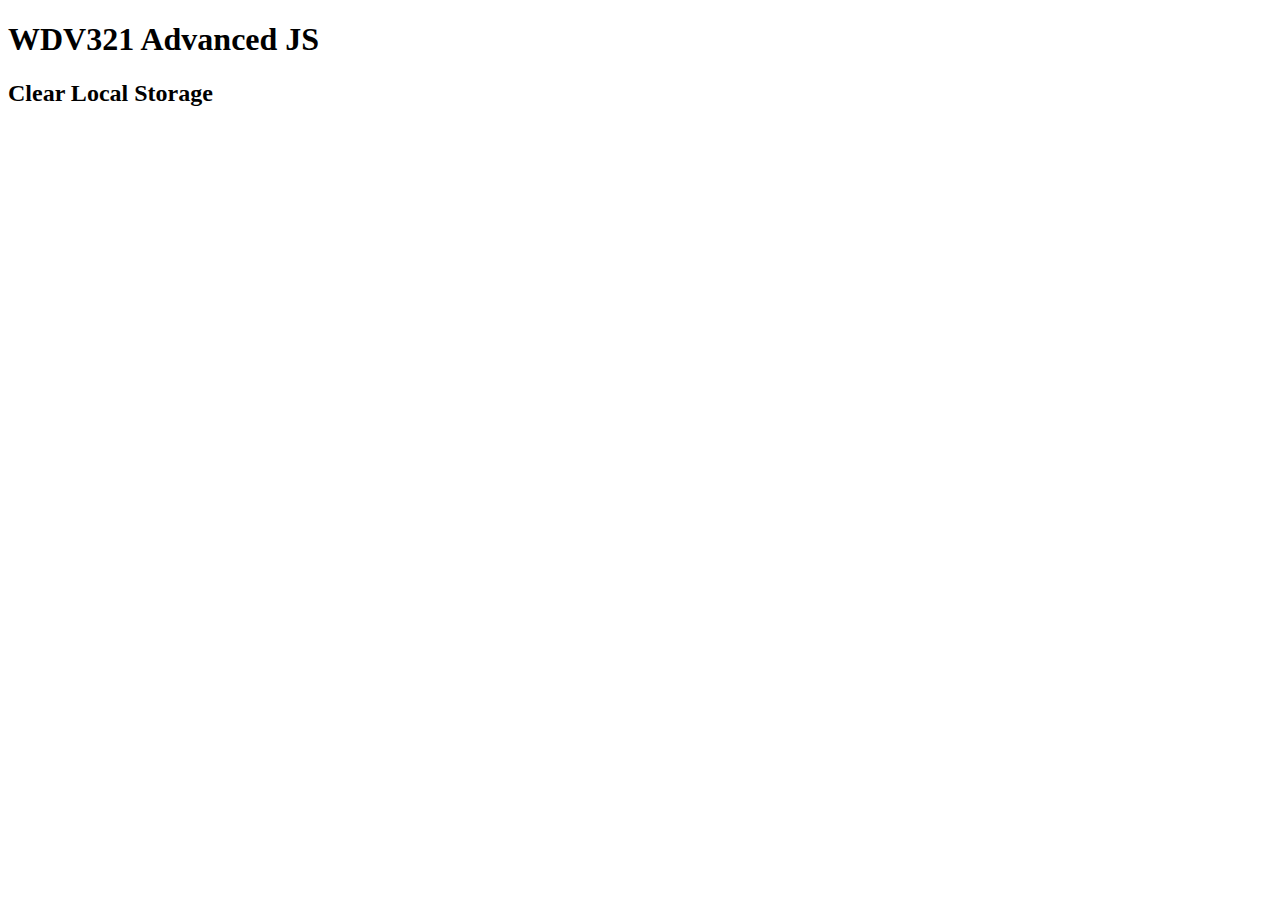
<file: clearLocalStorage.html>
<!DOCTYPE html>
<html lang="en">
<head>
    <meta charset="UTF-8">
    <meta http-equiv="X-UA-Compatible" content="IE=edge">
    <meta name="viewport" content="width=device-width, initial-scale=1.0">
    <title>Document</title>
    <script>

        console.log(localStorage);

        localStorage.clear();

        console.log(localStorage);
     </script>
</head>
<body>
    <h1>WDV321 Advanced JS</h1>
    <h2>Clear Local Storage</h2>
</body>
</html>
</file>
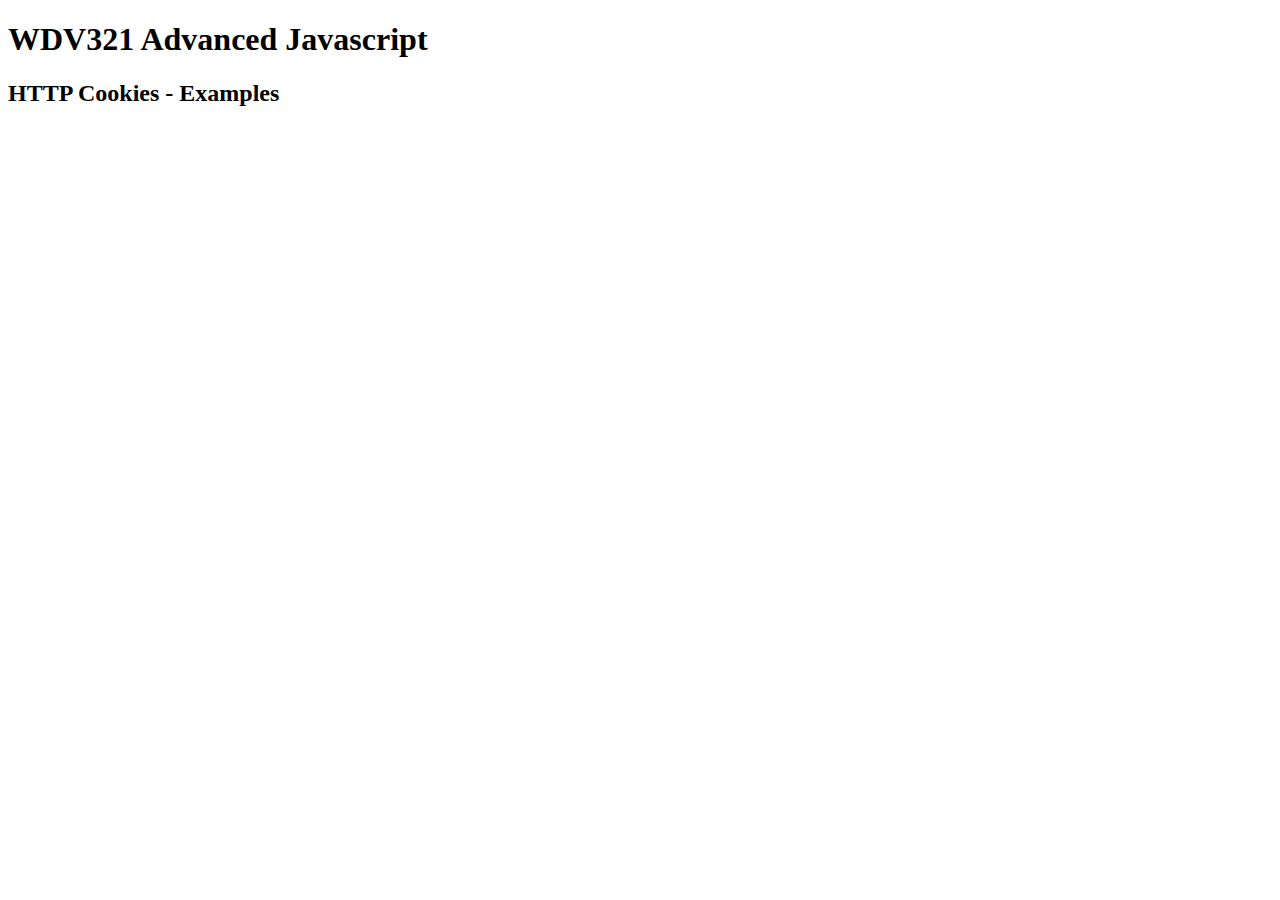
<file: cookieExample.html>
<!DOCTYPE html>
<html lang="en">

<head>
    <meta charset="UTF-8">
    <meta http-equiv="X-UA-Compatible" content="IE=edge">
    <meta name="viewport" content="width=device-width, initial-scale=1.0">
    <title>Document</title>
    <script>

        document.cookie = "projectName = Cookies"; //each name:value pair is a cookie 
        console.log(document.cookie);

        document.cookie = "projectDate = 05/01/2023";
        console.log(document.cookie);

        document.cookie = "projectName = Recipe Manager"; //if you change name it will change it and get rid of old one. 
        console.log(document.cookie);

    </script>
</head>

<body>
    <h1>WDV321 Advanced Javascript</h1>
    <h2>HTTP Cookies - Examples</h2>

</body>

</html>
</file>
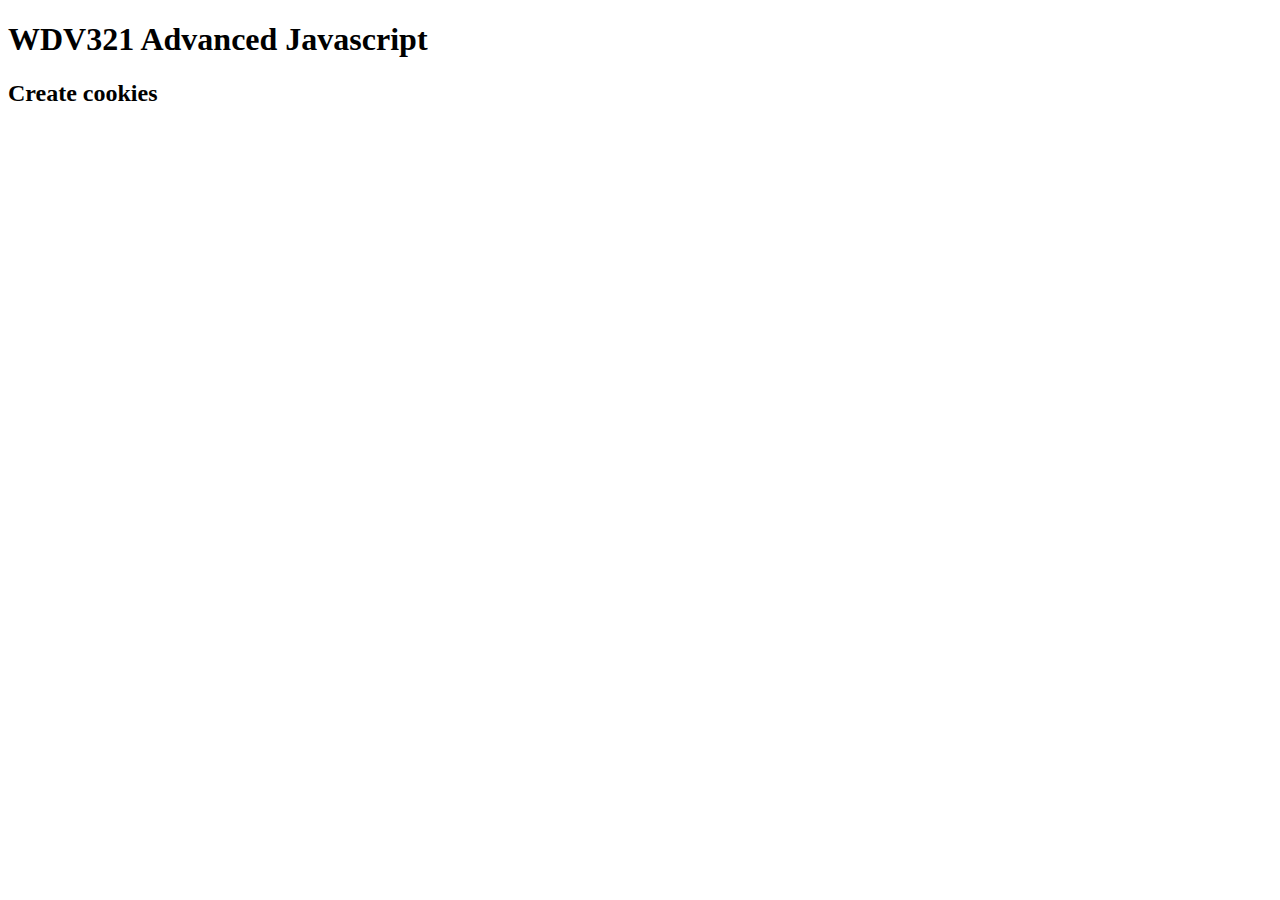
<file: createCookie.html>
<!DOCTYPE html>
<html lang="en">

<head>
    <meta charset="UTF-8">
    <meta http-equiv="X-UA-Compatible" content="IE=edge">
    <meta name="viewport" content="width=device-width, initial-scale=1.0">
    <title>Document</title>
    <script>


        function setCookie(cname, cvalue, exdays) {
            const d = new Date();
            d.setTime(d.getTime() + (exdays * 24 * 60 * 60 * 1000));
            let expires = "expires=" + d.toUTCString();
            document.cookie = cname + "=" + cvalue + ";" + expires + ";path=/";
        }

        console.log(document.cookie);

        setCookie("productName","Red Stapler",14);

        let productInfo = {
            productName: "Red Stapler",
            productNumber: "RST-01",
            productPrice: 0.00
        }

        console.log(productInfo);

        let productInfoJSON = JSON.stringify(productInfo);
        console.log(productInfoJSON);

        setCookie("productInfo", productInfoJSON, 3);
    </script>
</head>

<body>
    <h1>WDV321 Advanced Javascript</h1>
    <h2>Create cookies</h2>
</body>

</html>
</file>
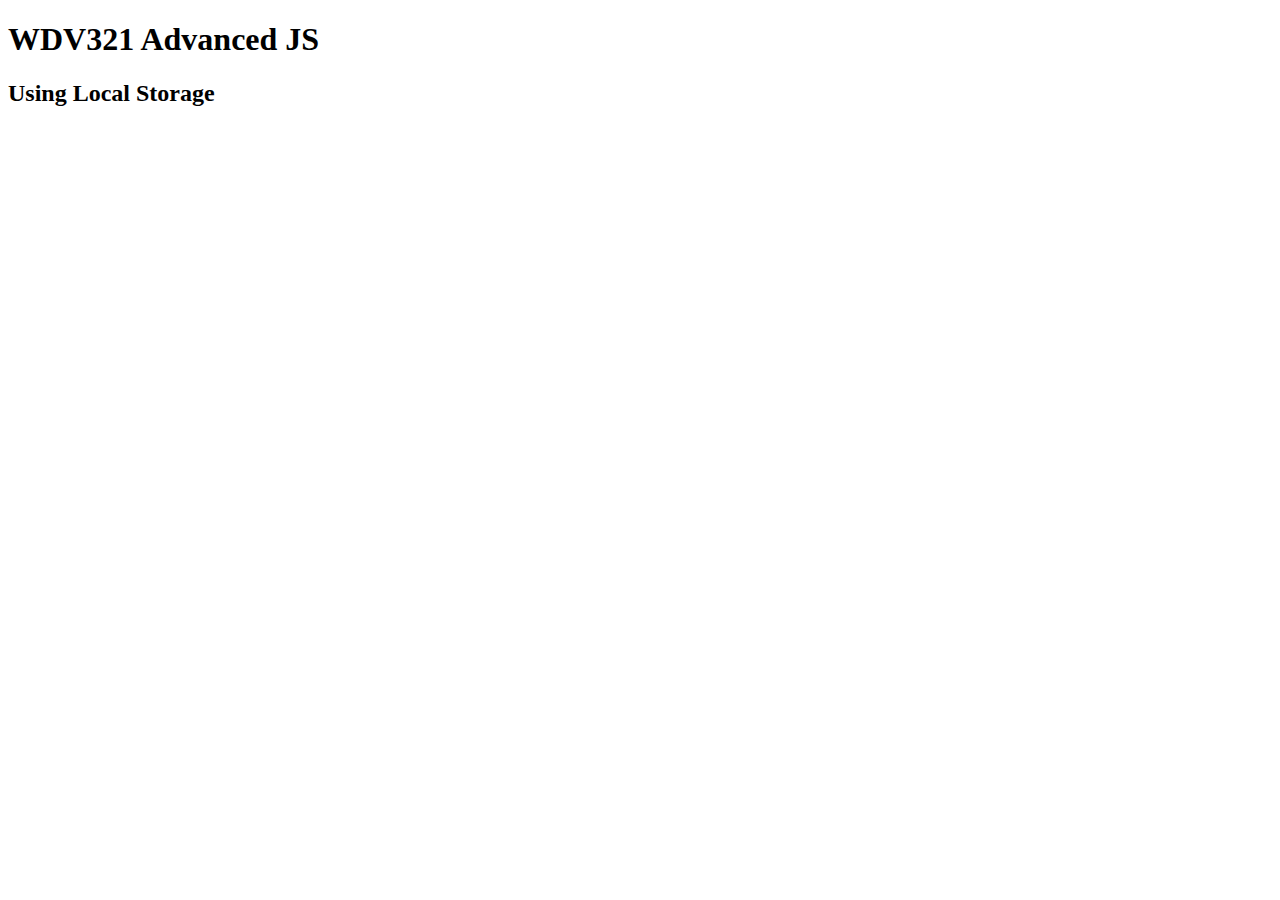
<file: localStorage.html>
<!DOCTYPE html>
<html lang="en">
<head>
    <meta charset="UTF-8">
    <meta http-equiv="X-UA-Compatible" content="IE=edge">
    <meta name="viewport" content="width=device-width, initial-scale=1.0">
    <title>Document</title>
    <script>

        localStorage.setItem("studentNumber", 2003);

        console.log(localStorage );

        let studentObject = {
            studentName: "Mary Smith",
            studentNumber: 3045,
            studentMajor: "WDV"
        }

        //must turn the JS object into a JSON object for storage and access by other applilcations/pages

        let studentObjectJSON = JSON.stringify(studentObject); //created object and converted into jason

        localStorage.setItem("studentInfo", studentObjectJSON);
        console.log(localStorage);

        localStorage.setItem("studentName", studentObject.studentName);
        localStorage.setItem("studentNumber", 1020);
        console.log(localStorage);

        

    </script>
</head>
<body>
    <h1>WDV321 Advanced JS</h1>
    <h2>Using Local Storage</h2>
</body>
</html>
</file>
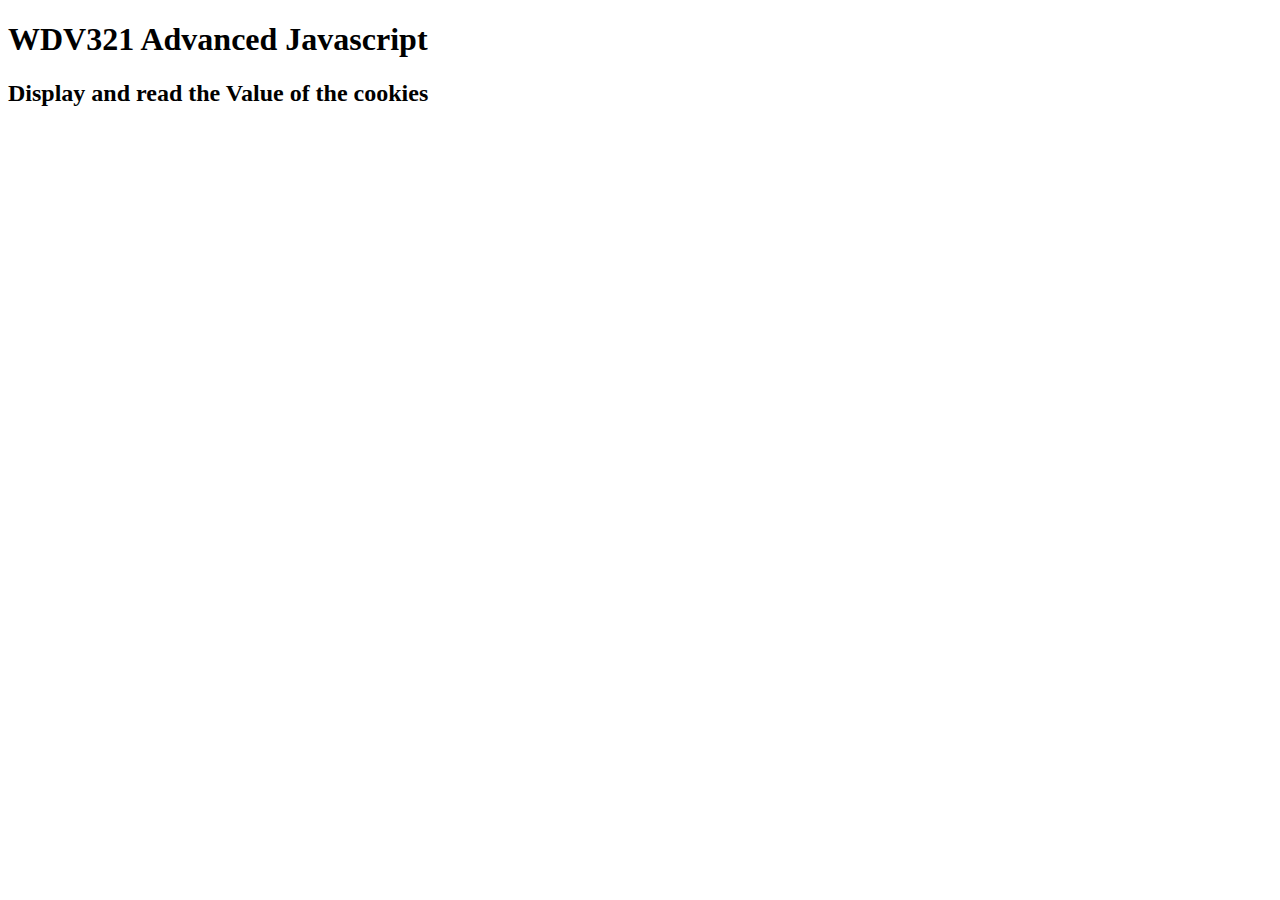
<file: readCookies.html>
<!DOCTYPE html>
<html lang="en">

<head>
    <meta charset="UTF-8">
    <meta http-equiv="X-UA-Compatible" content="IE=edge">
    <meta name="viewport" content="width=device-width, initial-scale=1.0">
    <title>Document</title>
    <script>

        function getCookie(cname) {
            let name = cname + "=";
            let decodedCookie = decodeURIComponent(document.cookie);
            let ca = decodedCookie.split(';');
            for (let i = 0; i < ca.length; i++) {
                let c = ca[i];
                while (c.charAt(0) == ' ') {
                    c = c.substring(1);
                }
                if (c.indexOf(name) == 0) {
                    return c.substring(name.length, c.length);
                }
            }
            return "";
        }

        console.log( document.cookie );

        console.log( getCookie("productName") );
    
        console.log( getCookie("productInfo"));

        console.log( JSON.parse( getCookie("productInfo")));

    </script>
</head>

<body>
    <h1>WDV321 Advanced Javascript</h1>
    <h2>Display and read the Value of the cookies</h2>
</body>

</html>
</file>
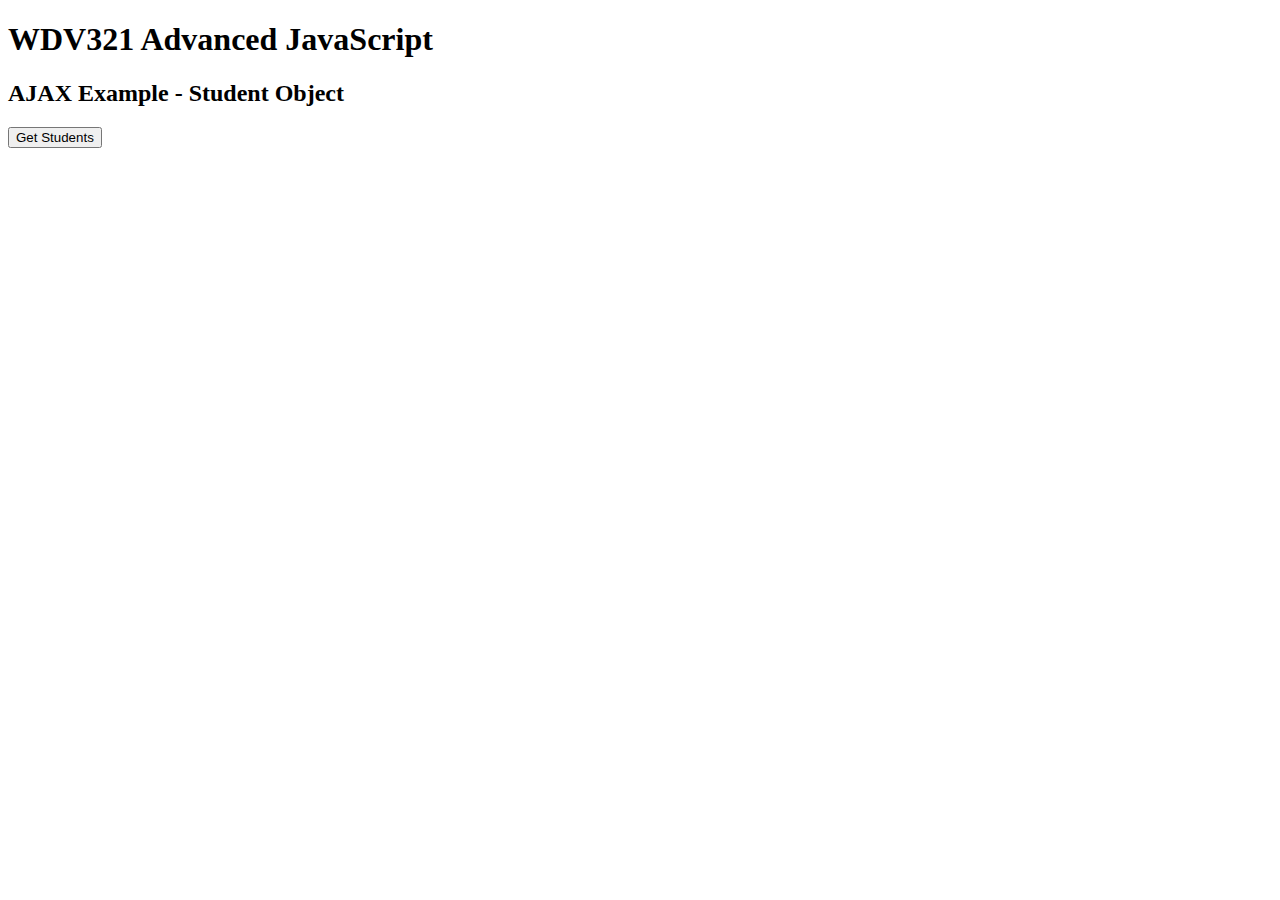
<file: AJAX/studentAjax.html>
<!DOCTYPE html>
<html lang="en">

<head>
    <meta charset="UTF-8">
    <meta http-equiv="X-UA-Compatible" content="IE=edge">
    <meta name="viewport" content="width=device-width, initial-scale=1.0">
    <title>Document</title>
    <style>

        .studentInfo {
            display: none;
        }

        .displayStudentButton {
            display: block;
            margin-top: 10px;
        }

    </style>
    <script>

        function pageSetup() {
            document.querySelector("#getStudentsButton").onclick = function () {
                
                let xmlhttp = new XMLHttpRequest();

                xmlhttp.onreadystatechange = function () {
                    if (xmlhttp.readyState == 4 && xmlhttp.status == 200) {
                        let studentList = JSON.parse(xmlhttp.responseText);
                        let studentContainer = document.querySelector("#studentContainer");
                        studentContainer.innerHTML = "";
                        for (let i=0; i < studentList.length; i++) {
                            let student = studentList[i];
                            let studentButton = document.createElement("button");
                            studentButton.classList.add("displayStudentButton");
                            studentButton.textContent = "Display Student " + student.student_id;
                            studentButton.onclick = function () {
                                displayStudent(student);
                            };

                        studentContainer.appendChild(studentButton);
                    }
                }
            };

                xmlhttp.open("GET", "students.js", true);
                xmlhttp.send();
        };

            function displayStudent(student) {
                let studentInfo = document.querySelector(".studentInfo");
                studentInfo.querySelector(".studentName").textContent = "Student name: " + student.student_first_name + " " + student.student_last_name;
                studentInfo.querySelector(".studentID").textContent = "Student ID: " + student.student_id;
                studentInfo.querySelector(".studentMajor").textContent = "Student Major: " + student.student_major;
                studentInfo.querySelector(".studentCredits").textContent = "Student Credits: " + student.student_credits;
                studentInfo.querySelector(".studentGpa").textContent = "Student GPA: " + student.student_gpa;
                studentInfo.querySelector(".studentRegistrationDate").textContent = "Student Registration Date: " + student.student_registration_date;
                studentInfo.style.display = "block";
            }
        }


    </script>
</head>

<body onLoad="pageSetup()">
    <h1>WDV321 Advanced JavaScript</h1>
    <h2>AJAX Example - Student Object</h2>
    <p>
        <button id="getStudentsButton">Get Students</button>
    </p>
    <div id="studentContainer"></div>
    <div class="studentInfo">
        <p class="studentName">Student name: </p>
        <p class="studentID">Student ID: </p>
        <p class="studentMajor">Student Major: </p>
        <p class="studentCredits">Student Credits: </p>
        <p class="studentGpa">Student GPA: </p>
        <p class="studentRegistrationDate">Student Registration Date: </p>
    </div>
</body>

</html>
</file>
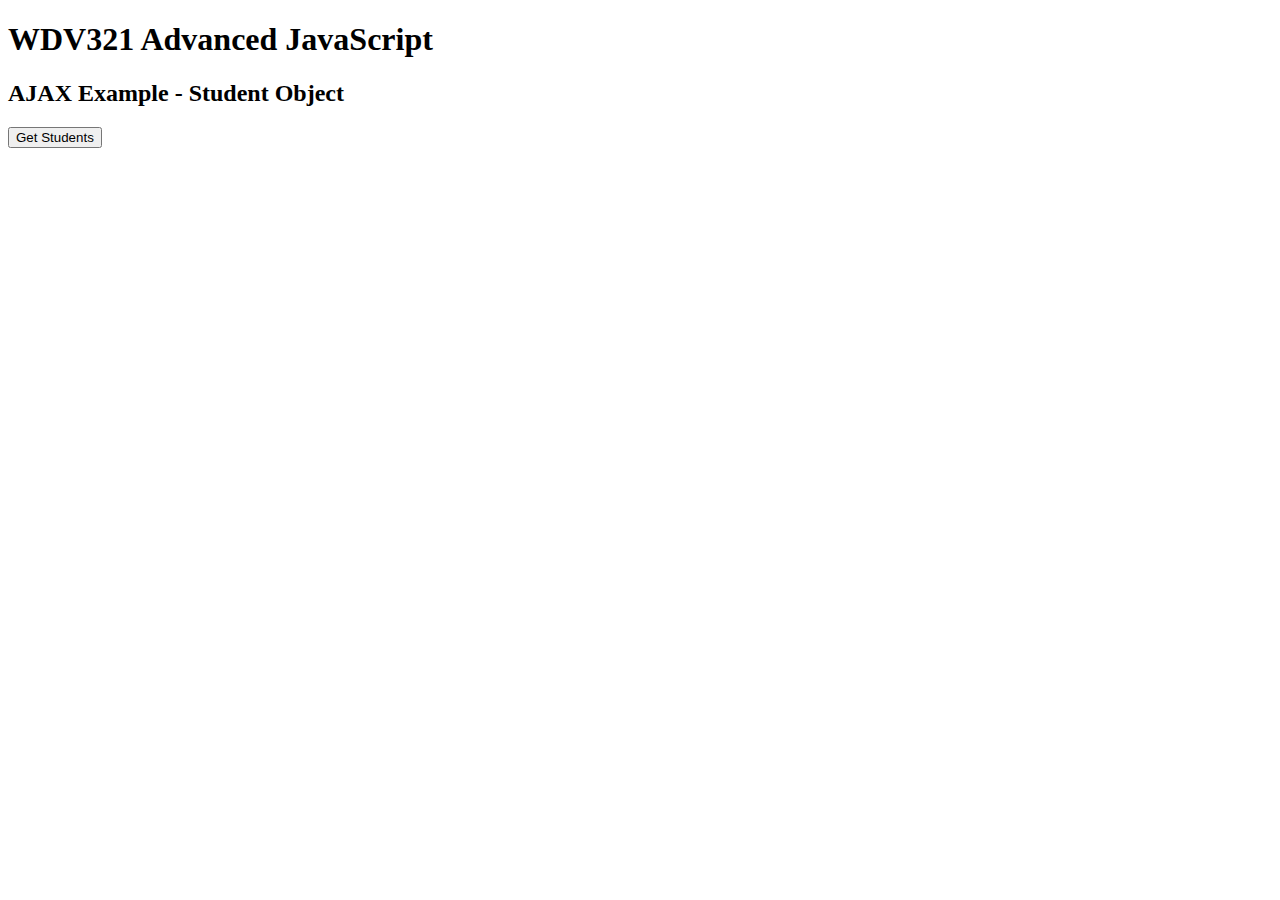
<file: AJAX7-2/studentAjax.html>
<!DOCTYPE html>
<html lang="en">

<head>
    <meta charset="UTF-8">
    <meta http-equiv="X-UA-Compatible" content="IE=edge">
    <meta name="viewport" content="width=device-width, initial-scale=1.0">
    <title>Document</title>
    <style>
        .studentInfo {
            display: none;
        }

        .displayStudentButton {
            display: block;
            margin-top: 10px;
        }
    </style>
    <script>
            
        function pageSetup() {

            document.querySelector("#getStudentsButton").onclick = function () {

                fetch("students.js")
                    .then(response => response.json())
                    .then(data => {
                        let studentList = data;
                        let studentContainer = document.querySelector("#studentContainer");
                        studentContainer.innerHTML = "";
                        for (let i = 0; i < studentList.length; i++) {
                            let student = studentList[i];
                            let studentButton = document.createElement("button");
                            studentButton.classList.add("displayStudentButton");
                            studentButton.textContent = "Display Student " + student.student_id;
                            studentButton.onclick = function () {
                                displayStudent(student);
                            };
                            studentContainer.appendChild(studentButton);
                        }
                    })
                    .catch(error => {
                        console.error(error);
                       alert("Error fetching student data. Please try again later.");
                    });
            };

            function displayStudent(student) {
                let studentInfo = document.querySelector(".studentInfo");
                studentInfo.querySelector(".studentName").textContent = "Student name: " + student.student_first_name + " " + student.student_last_name;
                studentInfo.querySelector(".studentID").textContent = "Student ID: " + student.student_id;
                studentInfo.querySelector(".studentMajor").textContent = "Student Major: " + student.student_major;
                studentInfo.querySelector(".studentCredits").textContent = "Student Credits: " + student.student_credits;
                studentInfo.querySelector(".studentGpa").textContent = "Student GPA: " + student.student_gpa;
                studentInfo.querySelector(".studentRegistrationDate").textContent = "Student Registration Date: " + student.student_registration_date;
                studentInfo.style.display = "block";
            }
        }


    </script>
</head>

<body onLoad="pageSetup()">
    <h1>WDV321 Advanced JavaScript</h1>
    <h2>AJAX Example - Student Object</h2>
    <p>
        <button id="getStudentsButton">Get Students</button>
    </p>
    <div id="studentContainer"></div>
    <div class="studentInfo">
        <p class="studentName">Student name: </p>
        <p class="studentID">Student ID: </p>
        <p class="studentMajor">Student Major: </p>
        <p class="studentCredits">Student Credits: </p>
        <p class="studentGpa">Student GPA: </p>
        <p class="studentRegistrationDate">Student Registration Date: </p>
    </div>
</body>

</html>
</file>
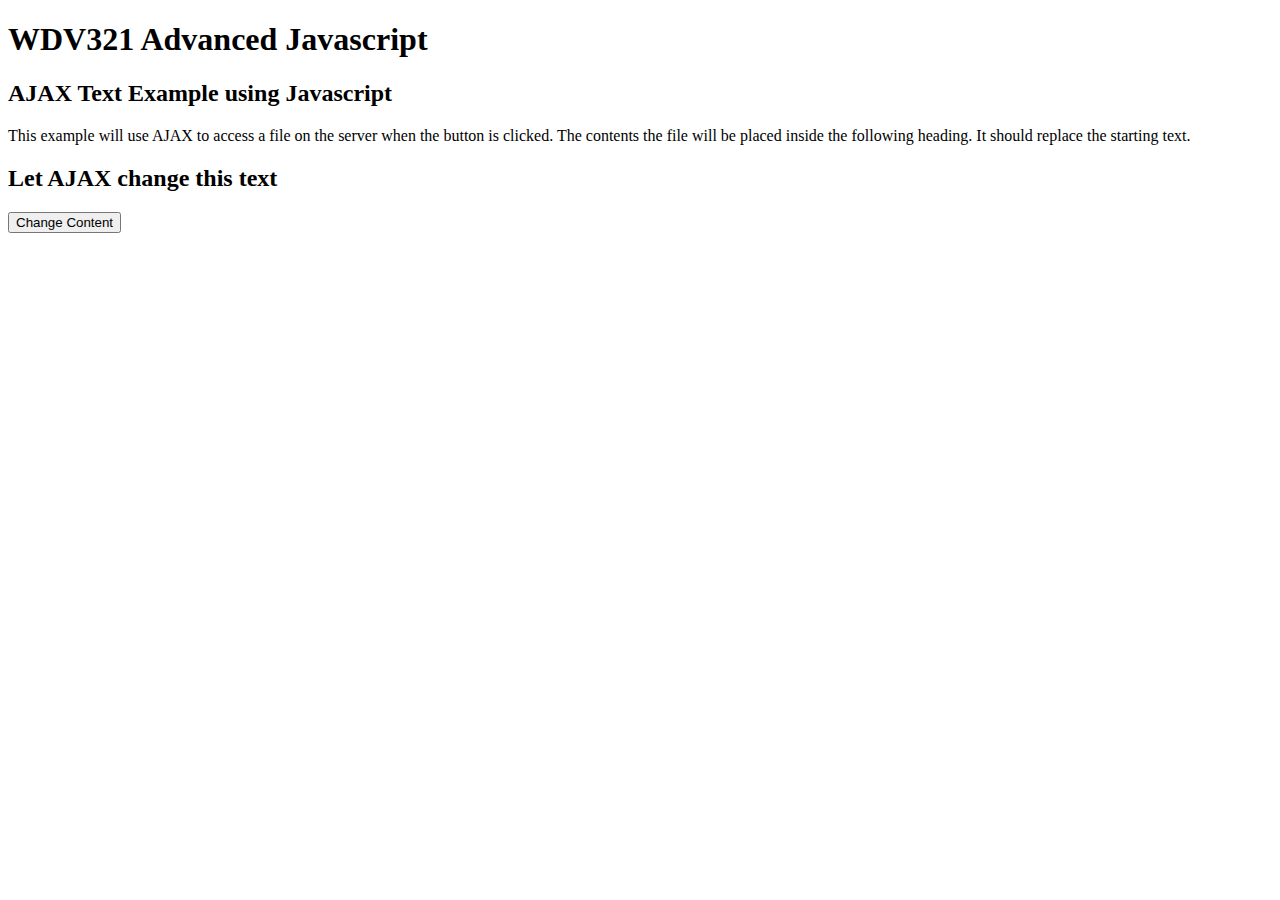
<file: AJAXExamples/javsacriptAJAX.html>
<!DOCTYPE html>
<html>
<head>
<meta http-equiv="Content-Type" content="text/html; charset=utf-8" />
<title>WDV321 Advanced Javascript - AJAX Text Example</title>

<script>
	function getData()
	{
		var xmlhttp = new XMLHttpRequest();

		xmlhttp.onreadystatechange=function(){
			if (xmlhttp.readyState==4 && xmlhttp.status==200)
			{
				//processing the response from the server
			let responseValue = xmlhttp.responseText;
			console.log(responseValue);
			document.getElementById("myDiv").innerHTML = xmlhttp.responseText;
			}
		}
		
		xmlhttp.open("GET","ajax_info.txt",true);
		
		xmlhttp.send();
	}
</script>
</head>

<body>
<body>

<h1>WDV321 Advanced Javascript</h1>

<h2>AJAX Text Example using Javascript</h2>

<p>This example will use AJAX to access a file on the server when the button is clicked.  
The contents the file will be placed inside the following heading. It should replace the starting text.

<div id="myDiv"><h2>Let AJAX change this text</h2></div>
<button type="button" onclick="getData()">Change Content</button>

</body>
</html>
</file>
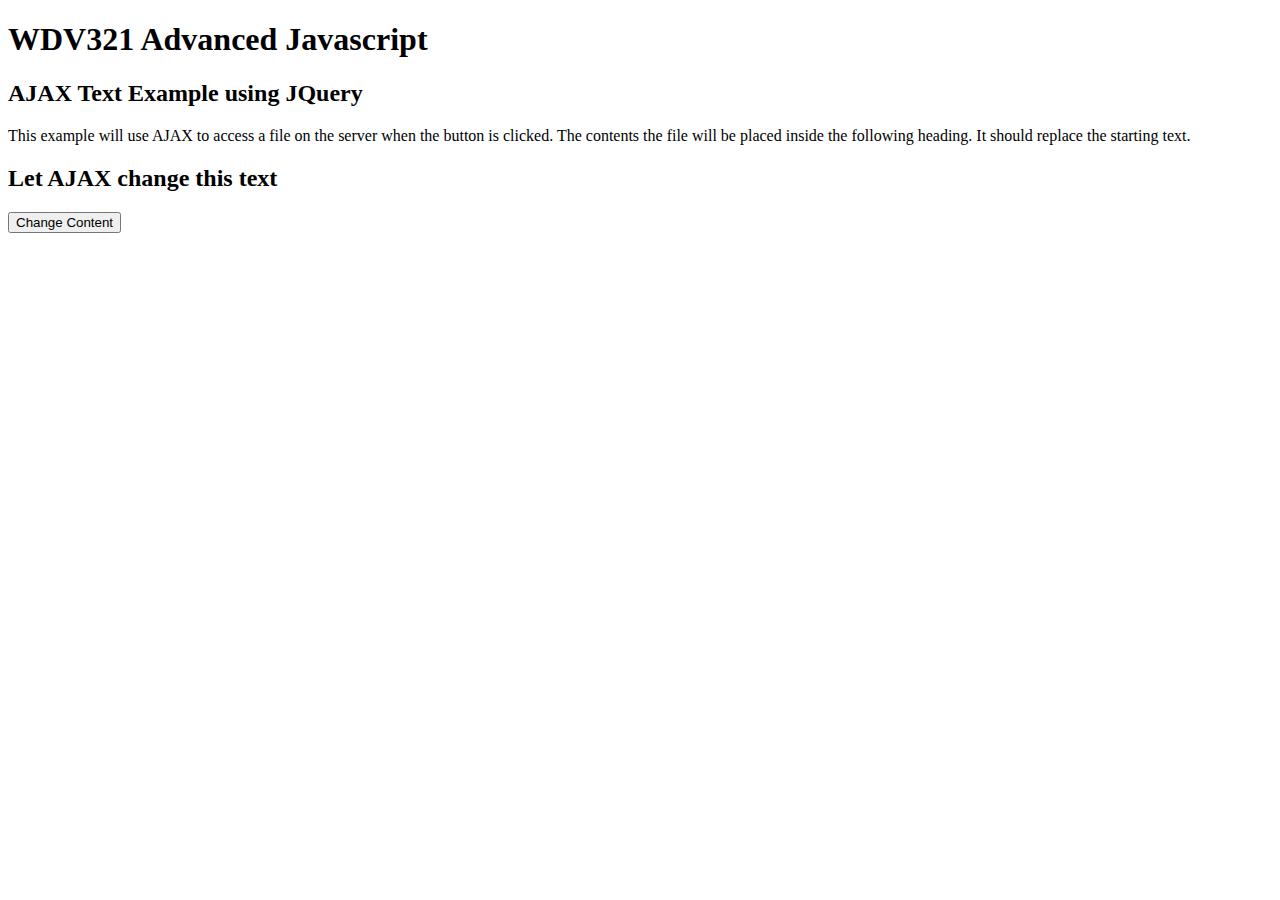
<file: AJAXExamples/jqueryAJAX.html>
<!DOCTYPE html>
<html>
<head>
<meta http-equiv="Content-Type" content="text/html; charset=utf-8" />
<title>WDV321 Advanced Javascript - AJAX Text Example</title>

<script src="jquery-2.1.4.js"></script>

<script>
$(document).ready(function(){

	$("button").click(function(){
		$.ajax({url: "ajax_info.txt", success: function(result){
			$("#myDiv").html(result);
		}});
	});
	
});


</script>

</head>

<body>
<body>

<h1>WDV321 Advanced Javascript</h1>

<h2>AJAX Text Example using JQuery</h2>

<p>This example will use AJAX to access a file on the server when the button is clicked.  
The contents the file will be placed inside the following heading. It should replace the starting text.

<div id="myDiv"><h2>Let AJAX change this text</h2></div>
<button type="button">Change Content</button>

</body>
</html>
</file>
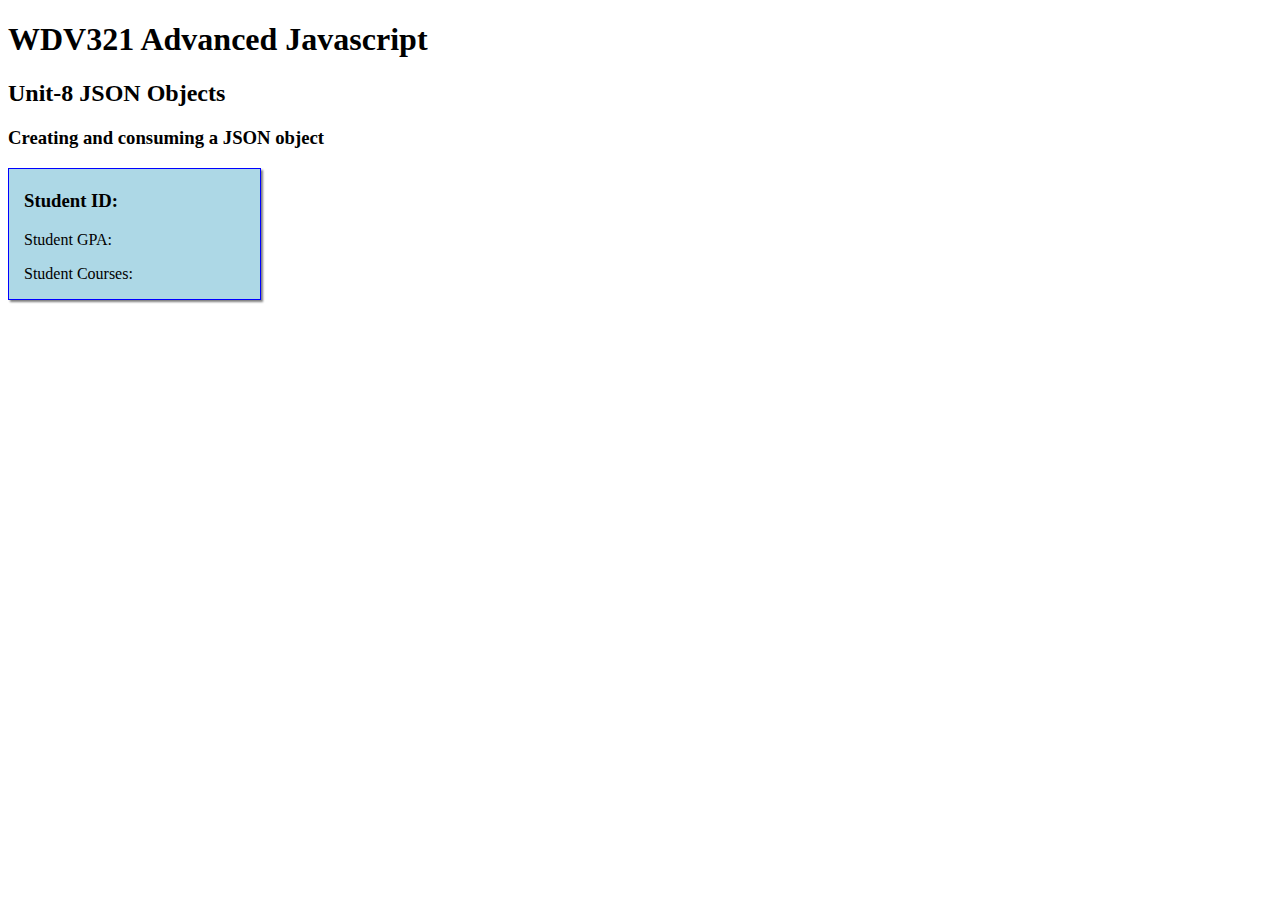
<file: JSONProject/consumeJSON.html>
<!doctype html>
<html>

<head>
	<meta charset="utf-8">
	<title>WDV321 Advanced Javascript - JSON</title>
	<script src="https://code.jquery.com/jquery-3.3.1.slim.min.js"
		integrity="sha256-3edrmyuQ0w65f8gfBsqowzjJe2iM6n0nKciPUp8y+7E=" crossorigin="anonymous">
		</script>
	<script>

		function pageLoad() {
			let studentsJSON = localStorage.getItem('students');
			let students = JSON.parse(studentsJSON);

			let studentCardTemplate = document.querySelector('.studentCardTemplate');

			for (let i = 0; i < students.length; i++) {
				let studentCard = studentCardTemplate.cloneNode(true);
				let studentId = studentCard.querySelector('h3');
				let studentGPA = studentCard.querySelector('p');
				let coursesList = studentCard.querySelector('.course-list');

				studentId.textContent = 'Student ID: ' + students[i].student_id;
				studentGPA.textContent = 'Student GPA: ' + students[i].student_gpa;
				coursesList.innerHTML = '';
				for (let x = 0; x < students[i].student_courses.length; x++) {
					let course = document.createElement('li');
					course.textContent = students[i].student_courses[x];
					coursesList.appendChild(course);
				}

				document.querySelector('.studentCards').appendChild(studentCard);
			}

			studentCardTemplate.remove();

		}
	</script>


	<!--
    Instructions:
    	1. Incorporate the createJSON.html file into this page.
        2. Access the JSON object in local storage and convert it into a Javascript object.
        3. Use the information in the object to complete the student card.   
-->

	<style>
		.studentCards {
			display: flex;
			flex-wrap: wrap;
		}

		.studentCardTemplate {
			box-sizing: border-box;
			background-color: lightblue;
			padding-left: 15px;
			padding-top: 3px;
			border: thin solid blue;
			box-shadow: 2px 2px 2px grey;
			width: 20%;
			height: auto;
			flex-basis: 20%;
			margin: 0 10px 10px 0;
		}

		.studentCard h3 {
			margin: 0px;
		}
	</style>

</head>

<body onload="pageLoad()">
	<a href="createJSON.html"></a>
	<h1>WDV321 Advanced Javascript</h1>
	<h2>Unit-8 JSON Objects</h2>
	<h3>Creating and consuming a JSON object</h3>

	<div class="studentCards">
		<div class="studentCardTemplate">
			<h3>Student ID:</h3>
			<p>Student GPA:</p>
			<p>Student Courses:
			<ul class="course-list">
				<!-- display the courses as list items -->
			</ul>
			</p>

		</div>
	</div>

</body>

</html>
</file>
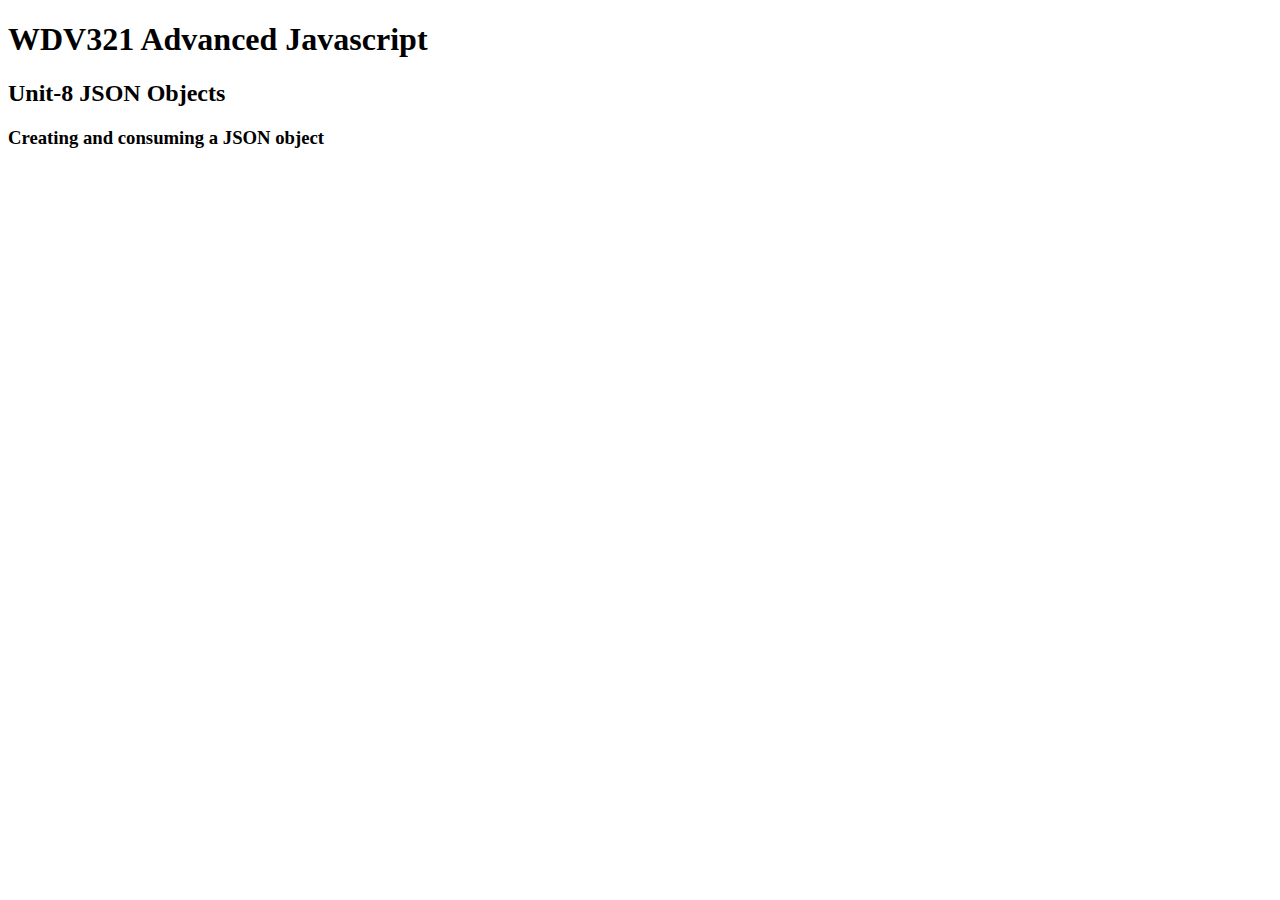
<file: JSONProject/consumeJSONArrayOfObjects.html>
<!doctype html>
<html>

<head>
	<meta charset="utf-8">
	<title>WDV321 Advanced Javascript - JSON</title>
		<script>

			document.addEventListener("DOMContentLoaded", function() {

			function createStudentCard(student) {
			  let studentCard = document.createElement('div');
			  studentCard.className = 'studentCard';
			  studentCard.style.cssText = 'box-sizing: border-box; background-color: lightblue; padding-left: 15px; padding-top: 17px; border: thin solid blue; box-shadow: 2px 2px 2px grey; width: 20%; flex-basis: 20%; height: 255px; display: inline-block; margin: 0px 10px 10px 0; overflow: hidden;';
			  
			  let studentId = document.createElement('h3');
			  studentId.textContent = 'Student ID: ' + student.student_id;
			  
			  let studentGpa = document.createElement('p');
			  studentGpa.className = 'gpa';
			  studentGpa.textContent = 'Student GPA: ' + student.student_gpa;
			  
			  let studentCourses = document.createElement('p');
			  studentCourses.textContent = 'Student Courses:';
			  let coursesList = document.createElement('ul');
			  student.student_courses.forEach(function (course) {
				let courseItem = document.createElement('li');
				courseItem.textContent = course;
				coursesList.appendChild(courseItem);
			  });
			  studentCourses.appendChild(coursesList);
			  
			  studentCard.appendChild(studentId);
			  studentCard.appendChild(studentGpa);
			  studentCard.appendChild(studentCourses);
			  
			  return studentCard;
			}
			
			let studentsJSON = localStorage.getItem('students');
			let students = JSON.parse(studentsJSON);
			let studentCards = document.createElement('div');
			studentCards.id = 'studentCards';
			studentCards.style.cssText = 'display: flex; flex-wrap: wrap;';
			
			students.forEach(function (student) {
			  let studentCard = createStudentCard(student);
			  studentCards.appendChild(studentCard);
			});
			
			document.getElementById('students').appendChild(studentCards);
		
			});
			
		</script>
			  

	<!--
    
    Instructions:
    	1. Incorporate the createJSON.html file into this page as an external file.
        2. Access the JSON object in local storage and convert it into a javascript object.
        3. Use the information in the object to complete a student card for EACH student object.
        4. Account for the fact that there could be a random number of student objects. 
        5. Use Jquery commands whenever possible.  
-->

	<style>
		.studentCards {
			display: flex;
			flex-wrap: wrap;
		}

		.studentCard {
			box-sizing: border-box;
			background-color: lightblue;
			padding-left: 15px;
			padding-top: 17px;
			border: thin solid blue;
			box-shadow: 2px 2px 2px grey;
			width: 20%;
			flex-basis: 20%;
			height: 255px;
			display: inline-block;
			margin: 0px 10px 10px 0;
			overflow: hidden;

		}

		.studentCard h3, .studentCard p {
			margin: 0px;
			margin-bottom: 10px;
			padding: 4px 0;
		}

		.studentCard ul {
			margin-top: 0;
			margin-bottom: 0;
			padding-left: 40px;
		}
	</style>

</head>

<body>
	<a href="createJSON.html"></a>
	<h1>WDV321 Advanced Javascript</h1>
	<h2>Unit-8 JSON Objects</h2>
	<h3>Creating and consuming a JSON object</h3>

<div id="students"></div>

<div class="studentCards"></div>

</body>

</html>
</file>
